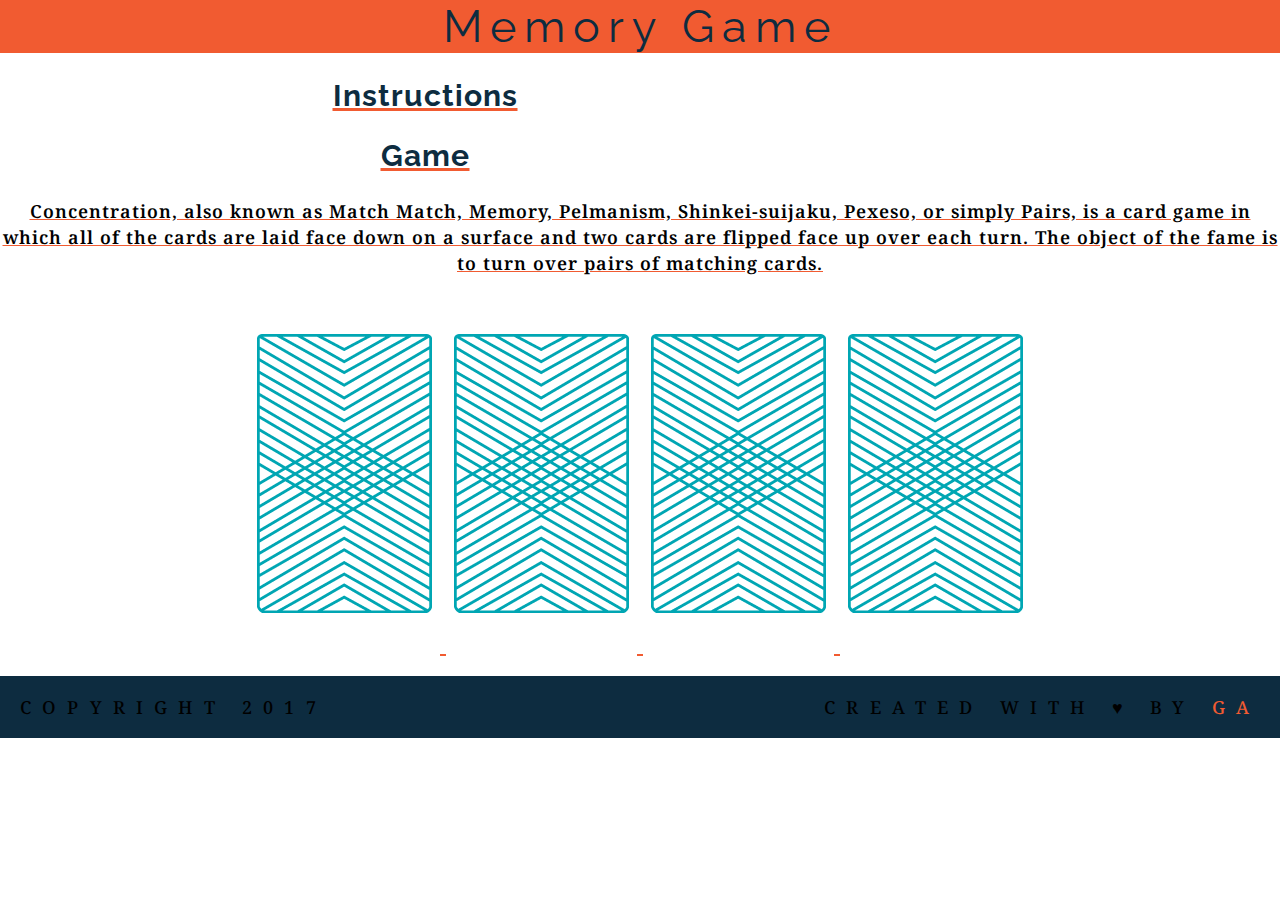
<file: memory_game/index.html>
<!DOCTYPE html>
<html>
<head>
	<title>Memory Card Game</title>
	 <link href="css/style.css" rel="stylesheet" type="text/css">
	 <link href="https://fonts.googleapis.com/css?family=Droid+Serif|Raleway:400,500,600,700" rel="stylesheet">
</head>
<body>
	<header><h1>Memory Game</h1>
	</header>

	<nav>
	<a href="#"Instructions</a>
	<a href="#"Game</a>
	<main>
	<h2>Instructions</h2> 
	<h2>Game</h2>
	</nav>
	<div class="paragraph">
	<p>Concentration, also known as Match Match, Memory, Pelmanism, Shinkei-suijaku, Pexeso, or simply Pairs, is a card game in which all of the cards are laid face down on a surface and two cards are flipped face up over each turn. The object of the fame is to turn over pairs of matching cards.</p>
	</div>
	<div>
    <img src="images/back.png" alt="Queen of Diamonds">
    <img src="images/back.png" alt="Queen of Hearts">
    <img src="images/back.png" alt="King of Diamonds">
    <img src="images/back.png" alt="King of Hearts">
</div>
	
	</main>
	<footer class="clearfix">
	<div class="copyright"><p> Copyright 2017 </p>
	</div>
	<div class="message"><p> Created with &hearts; by <span class="name">GA</span></div></p>
	</footer>

	<script src="js/main.js"></script>

</body>
</html>
</file>
<file: memory_game/css/style.css>
body { 
  text-align: center;
	margin: 0;
}
 
 h1 {
  font-family: Raleway;
 	color: #0D2C40;
 	letter-spacing: 8px;
 	font-weight: 400;
 	font-size: 45px;
 	margin: 0;
  text-align: center;}

 a {
  font-family: Raleway;
 	color: #F15B31;
 	letter-spacing: 1px;
 	font-weight: 600;
 	font-size: 20px;}

 p {
  font-family: "Droid Serif", sans-serif;
  color: black;
  line-height: 26px;
  font-size: 18px;
  }

 h2 {font-family: raleway;
 	color: #0D2C40;
 	letter-spacing: 1px
 	font-weight: 600;
 	font-size: 30px;}

 header {background-color: #F15B31;
 	padding: 30px 20px 30px 20px
 	font-color: grey;
 	margin: 0;
 }

 body {margin: 0;
 }

 nav a{ background-color: #00A6B3;
 	padding: 20px 0px 20px 0px;
 	display: inline; }
 	
 main { width: 850px;
 	margin: 35px, auto; }

 img {margin: 40px 8px;}

 footer {
 	text-transform: uppercase;
 	padding: 0px 20px;
 	background-color: #0D2C40;
 	color: white;
 	font-size: 14px;
 	letter-spacing: 0.8em;
 	font-weight: 500;


 }

 .copyright {
 	font-family: Raleway;
 	float: left;
 }

 .message {
 	font-family: Raleway;
 	float: right;
 }
 .clearfix:after {
  visibility: hidden;
  display: block;
  content: " ";
  clear: both;
  height: 0;
  font-size: 0;
}

.name {
	color: #F15B31;
	font-weight: 500;

}
</file>
